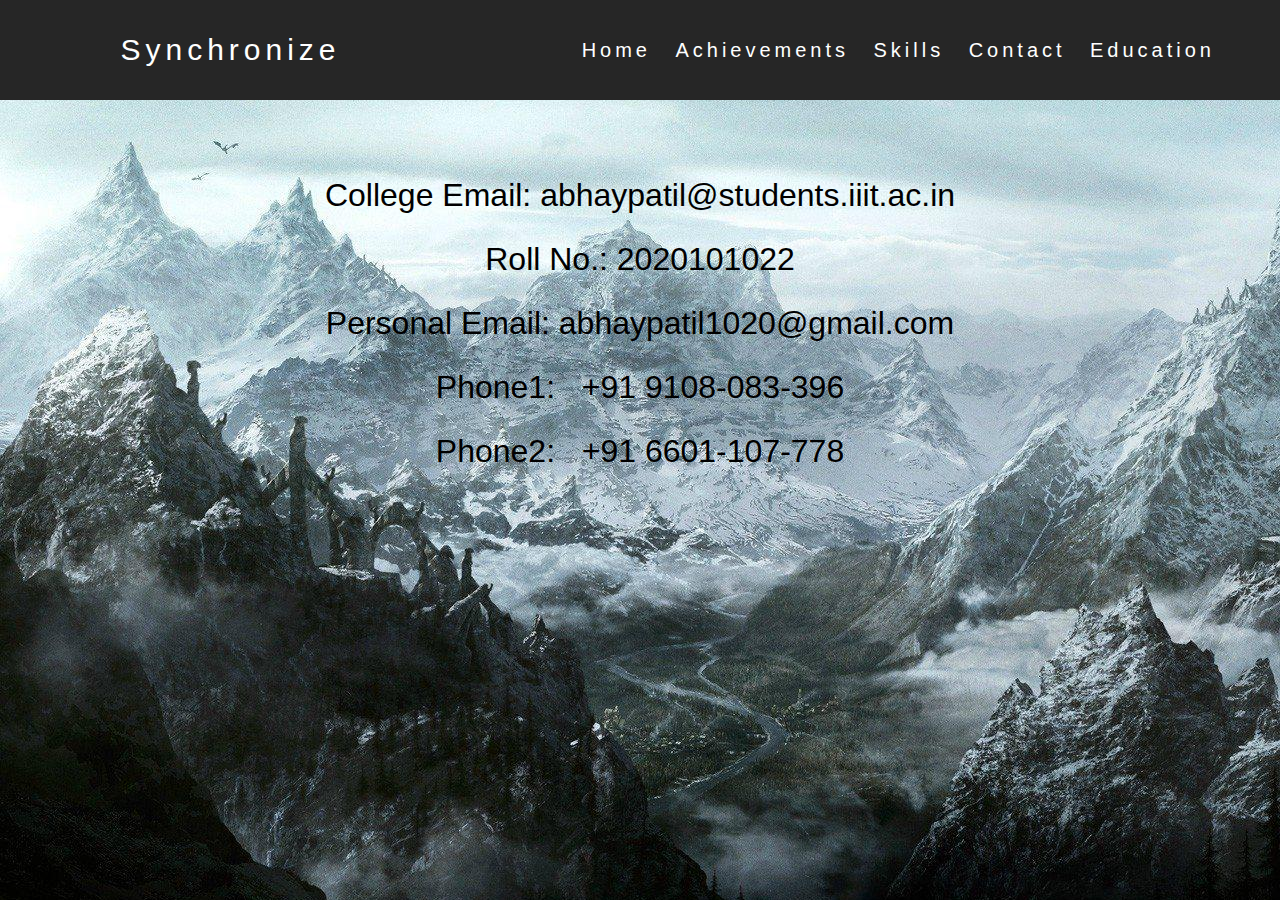
<file: html/contact.html>
<!DOCTYPE html>
<html lang="en">
<head>
    <meta charset="UTF-8">
    <meta http-equiv="X-UA-Compatible" content="IE=edge">
    <meta name="viewport" content="width=device-width, initial-scale=1.0">
    <title>Contacts</title>
    <link rel="stylesheet" href="../css/styles.css">
</head>
<body class="elder-scrolls">
    <header>
        <div class="wrapper">
            <!-- Synchronize -->
            <div class="logo">
                <a id="a0" onmouseover="changeColor(id)" onmouseout="restoreColor(id)" href="#">Synchronize</a>
            </div>

            <!-- Navigation -->
            <nav>
                <a class="navbutton" id="a1" onmouseover="changeColor(id)" onmouseout="restoreColor(id)" href="">Home</a>
                <a class="navbutton" id="a2" onmouseover="changeColor(id)" onmouseout="restoreColor(id)"  href="achievements.html" target="_blank">Achievements</a>
                <a class="navbutton" id="a3" onmouseover="changeColor(id)" onmouseout="restoreColor(id)" href="skills.html" target="_blank">Skills</a>
                <a class="navbutton" id="a4" onmouseover="changeColor(id)" onmouseout="restoreColor(id)" href="">Contact</a>
                <a class="navbutton" id="a5" onmouseover="changeColor(id)" onmouseout="restoreColor(id)" href="education.html" target="_blank">Education</a>
            </nav>
        </div>
    </header>
    <br>
    <br>

    <h1 id="myID">Contacts</h1>
    <br>

    <br>
    <br>
    <br>
    <p class="cont">College Email: abhaypatil@students.iiit.ac.in</p> 
    <p class="cont">Roll No.: 2020101022</p> 
    <p class="cont">Personal Email: abhaypatil1020@gmail.com</p>  
    <p class="cont">Phone1: &nbsp +91 9108-083-396</p>  
    <p class="cont">Phone2: &nbsp +91 6601-107-778</p>  
</body>
<script src="../js/script1.js"></script>
</html>
</file>
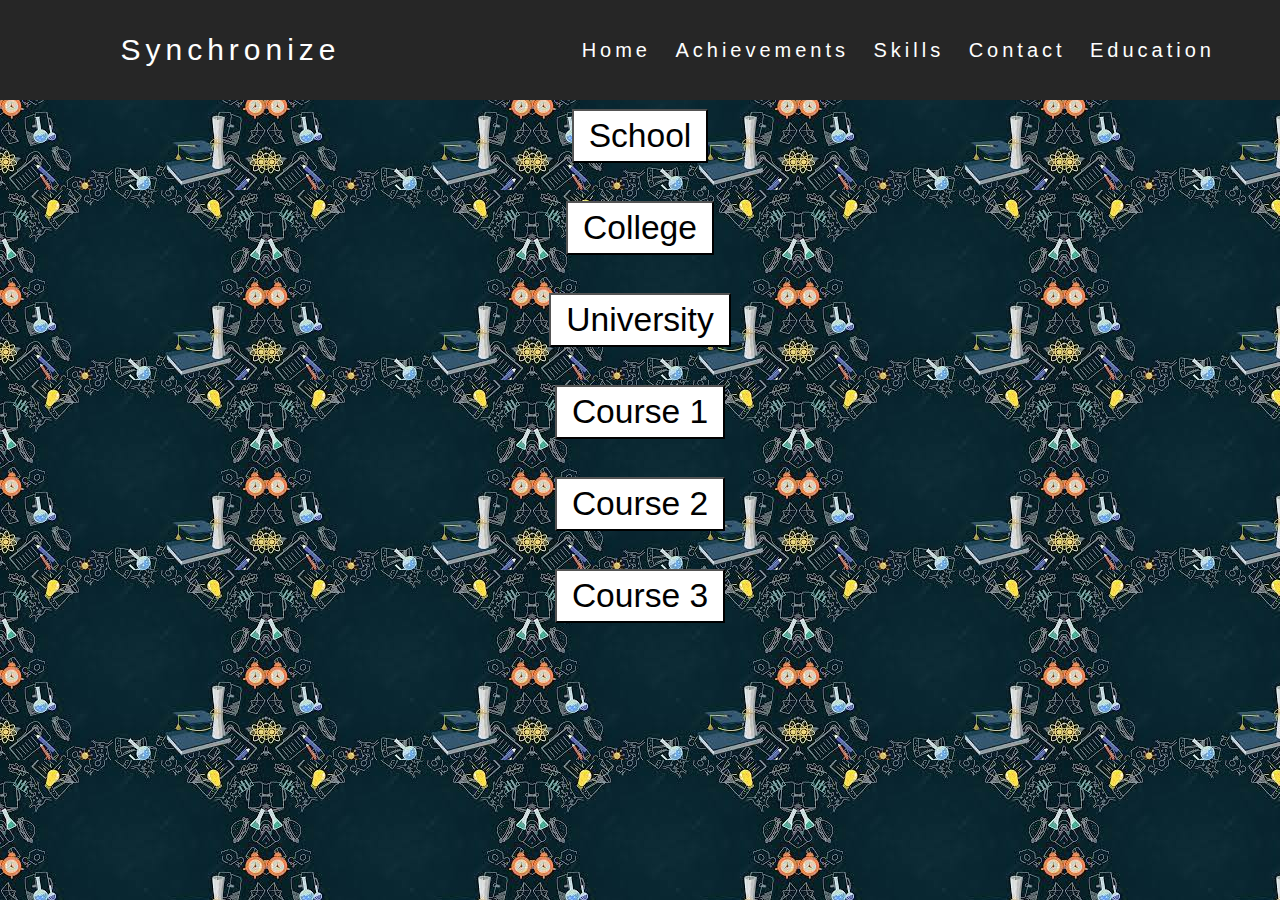
<file: html/education.html>
<!DOCTYPE html>
<html lang="en">
<head>
    <meta charset="UTF-8">
    <meta http-equiv="X-UA-Compatible" content="IE=edge">
    <meta name="viewport" content="width=device-width, initial-scale=1.0">
    <title>Education</title>
    <link rel="stylesheet" href="../css/styles.css">
</head>
<body id="blackbody">
    <header>
        <div class="wrapper">
            <!-- Synchronize -->
            <div class="logo">
                <a id="a0" onmouseover="changeColor(id)" onmouseout="restoreColor(id)" href="#">Synchronize</a>
            </div>

            <!-- Navigation -->
            <nav>
                <a class="navbutton" id="a1" onmouseover="changeColor(id)" onmouseout="restoreColor(id)" href="index.html" target="_blank">Home</a>
                <a class="navbutton" id="a2" onmouseover="changeColor(id)" onmouseout="restoreColor(id)"  href="achievements.html" target="_blank">Achievements</a>
                <a class="navbutton" id="a3" onmouseover="changeColor(id)" onmouseout="restoreColor(id)" href="skills.html" target="_blank">Skills</a>
                <a class="navbutton" id="a4" onmouseover="changeColor(id)" onmouseout="restoreColor(id)" href="contact.html" target="_blank">Contact</a>
                <a class="navbutton" id="a5" onmouseover="changeColor(id)" onmouseout="restoreColor(id)" href="">Education</a>
            </nav>
        </div>
    </header>
    <br>
    <br>
    <h1 id="edu">Education</h1>
    <br>
    <div class="cards">
        <!-- <p>School</p> -->
        <!-- <p>College</p> -->
        <!-- <p>University</p> -->
        
        <button onclick="flipSchool()" class="flip"><span id="fSchool">School</span></button><br><br>
        <button onclick="flipCollege()" class="flip"><span id="fCollege">College</span></button><br><br>
        <button onclick="flipUni()" class="flip"><span id="fUni">University</span></button><br><br>
        <button onclick="flipCourse1()" class="flip"><span id="fCourse1">Course 1</span></button><br><br>
        <button onclick="flipCourse2()" class="flip"><span id="fCourse2">Course 2</span></button><br><br>
        <button onclick="flipCourse3()" class="flip"><span id="fCourse3">Course 3</span></button><br><br>
    </div>
</body>
<script src="../js/script1.js"></script>
</html>
</file>
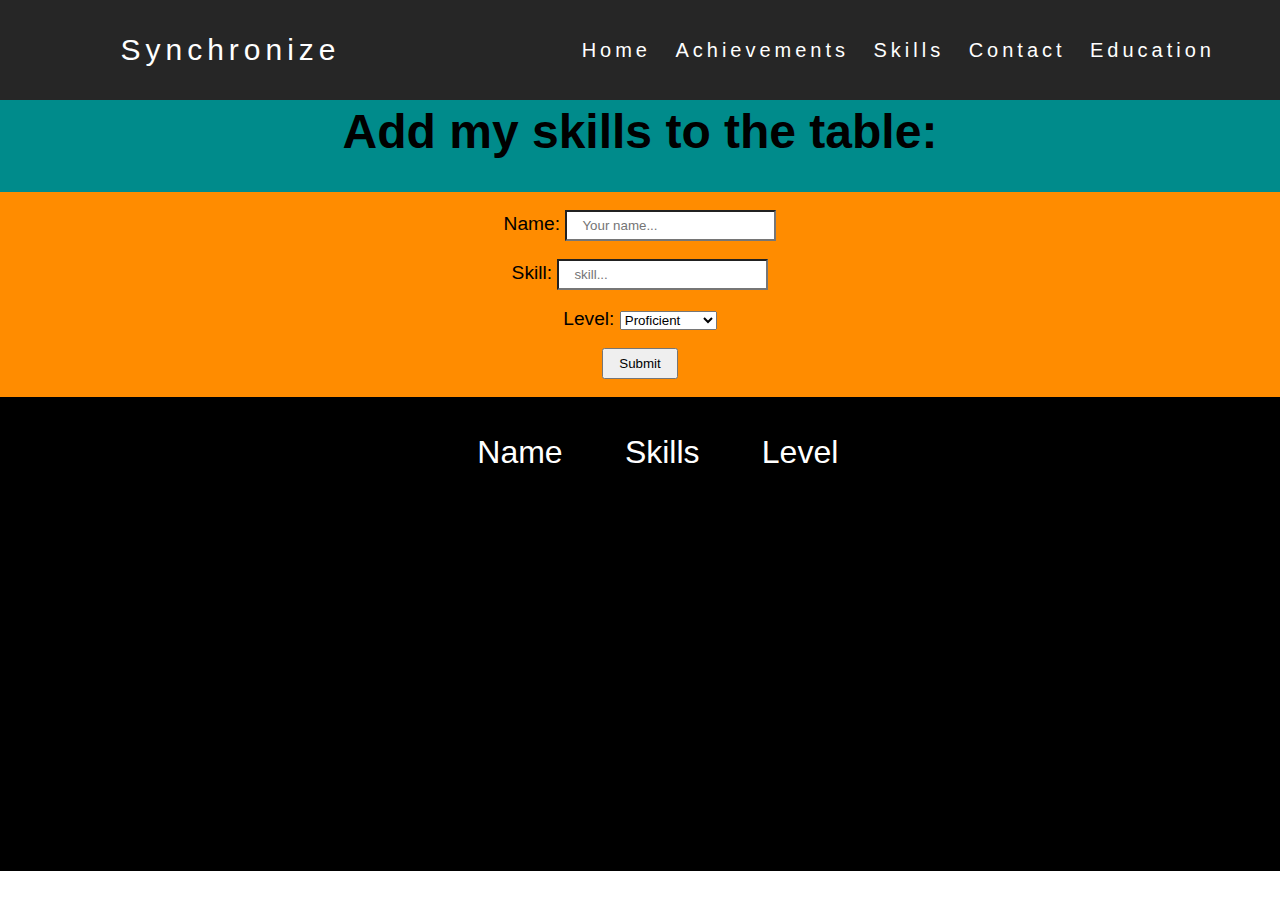
<file: html/skills.html>
<!DOCTYPE html>
<html lang="en">
<head>
    <meta charset="UTF-8">
    <meta http-equiv="X-UA-Compatible" content="IE=edge">
    <meta name="viewport" content="width=device-width, initial-scale=1.0">
    <title>Skills</title>
    <link rel="stylesheet" href="../css/styles.css">
</head>
<body>
    <header>
        <div class="wrapper">
            <!-- Synchronize -->
            <div class="logo">
                <a id="a0" onmouseover="changeColor(id)" onmouseout="restoreColor(id)" href="#">Synchronize</a>
            </div>

            <!-- Navigation -->
            <nav>
                <a class="navbutton" id="a1" onmouseover="changeColor(id)" onmouseout="restoreColor(id)" href="index.html" target="_blank">Home</a>
                <a class="navbutton" id="a2" onmouseover="changeColor(id)" onmouseout="restoreColor(id)"  href="achievements.html" target="_blank">Achievements</a>
                <a class="navbutton" id="a3" onmouseover="changeColor(id)" onmouseout="restoreColor(id)" href="">Skills</a>
                <a class="navbutton" id="a4" onmouseover="changeColor(id)" onmouseout="restoreColor(id)" href="contact.html" target="_blank">Contact</a>
                <a class="navbutton" id="a5" onmouseover="changeColor(id)" onmouseout="restoreColor(id)" href="education.html" target="_blank">Education</a>
            </nav>
        </div>
    </header>
    <br>
    <br>
    <br>
    <br>

    <h1 id="skills-heading">Add my skills to the table:</h1>
    <form onsubmit="getData(); return false;">
        <br>
        <label for="i1">Name: </label>
        <input required type="text" name="name" placeholder="Your name..." id="iName"><br><br>

        <label for="i2">Skill: </label>
        <input required type="text" name="skill" placeholder="skill..." id="iSkill"><br><br>

        <label for="i3">Level: </label>
        <select required name="level" id="iLevel">
            <option value="Proficient">Proficient</option>
            <option value="Intermediate">Intermediate</option>
            <option value="Beginner">Beginner</option>
        </select><br><br>
        <button type="submit" name="submit">Submit</button>
        <br><br>
    </form>
    <p class="makeblack" id="headings"><br>&nbsp &nbsp Name &nbsp &nbsp &nbsp Skills &nbsp &nbsp &nbsp Level</p>
    <p class="makeblack"><span id="output"></span></p>

    <div class="data">
        <br>
    </div>
</body>
<script src="../js/script1.js"></script>
</html>
</file>
<file: css/styles.css>
/* All */
*
{
    margin: 0;
    padding: 0;
}

/* Body */
body
{
    font-family: -apple-system, BlinkMacSystemFont, 'Segoe UI', Roboto, Oxygen, Ubuntu, Cantarell, 'Open Sans', 'Helvetica Neue', sans-serif;
    text-align: center;
    overflow-x: hidden;
}

.wrapper
{
    width: 1170px;
    margin: 0 auto;
}

/* Navigation bar */
header
{
    height: 100px;
    background: #262626;
    width: 100%;
    z-index: 12;
    position: fixed;
}

/* ABHAY PATIL */
.logo
{
    width: 30%;
    float: left;
    line-height: 100px;
}

.logo a
{
    text-decoration: none;
    font-size: 30px;
    font-family: -apple-system, BlinkMacSystemFont, 'Segoe UI', Roboto, Oxygen, Ubuntu, Cantarell, 'Open Sans', 'Helvetica Neue', sans-serif;
    color: #fff;
    letter-spacing: 5px;
}

/* Home, Skills, Contact etc.. */
nav
{
    float: right;
    line-height: 100px;
}

nav a
{
    text-decoration: none;
    font-family: -apple-system, BlinkMacSystemFont, 'Segoe UI', Roboto, Oxygen, Ubuntu, Cantarell, 'Open Sans', 'Helvetica Neue', sans-serif;
    letter-spacing: 4px;
    font-size: 20px;
    margin: 0 10px;
    color: #fff;
}

/* Banner */
.banner
{
    width: 100%;
    height: 350px;
    position: fixed;
    top: 100px;
    background-image: url(../img/banner6.jpg);
    background-size: cover;
    background-position: center center;
}

.banner h2
{
    padding-top: 8%;
    font-size: 70px;
    font-family: -apple-system, BlinkMacSystemFont, 'Segoe UI', Roboto, Oxygen, Ubuntu, Cantarell, 'Open Sans', 'Helvetica Neue', sans-serif;
    text-transform: uppercase;
    color: #fff;
}

/* Horizontal Line */
hr
{
    width: 100%;
    border-top: 10px solid black;
}

/* Content bg color */
.bluegrey
{
    background: #3d3653;
}

.content
{
    color: #fff;
    width: 100%;
    position: relative;
    font-family: -apple-system, BlinkMacSystemFont, 'Segoe UI', Roboto, Oxygen, Ubuntu, Cantarell, 'Open Sans', 'Helvetica Neue', sans-serif;
    top: 450px;
    /* background: #ec7c20; */
    /* background: #3d3653; */
    background: #ef123d;
    height: 1860px;
}

.content h2
{
    letter-spacing: 1px;
    padding-top: 18px;
    padding-bottom: 18px;
}

/* Image sector bg color */
.image-sector
{
    background: #ef123d;
    /* overflow: hidden; */
}

/*
.big img
{
    width: 60%;
    height: 20em;
    background-size: cover;
    border-radius: 100%;
}
*/

/* Image slider */
.slideshow
{
    margin-top: 80px;
    width: 500px;
    height: 500px;
    overflow: hidden;
}

.middle
{
    position: absolute;
    top: 40em;
    left: 50%;
    transform: translate(-50%,-50%);
}

.slide-nav
{
    position: absolute;
    bottom: 20px;
    left: 50%;
    transform: translateX(-50%);
    display: flex;
}

/* Small white bars at the bottom of image slider */
.bar
{
    width: 50px;
    height: 10px;
    border: 2px solid #fff;
    margin: 6px;
    cursor: pointer;
    transition: 0.7s;
}

.bar:hover
{
    background: #fff;   
}

input[name="r"]
{
    position: absolute;
    visibility: hidden;
}

.slides
{
    width: 400%;
    height: 100%;
    display: flex;
}

/* Transition speed */
.slide
{
    width: 25%;
    transition: 0.6s;
}

.slide img
{
    width: 100%;
    height: 100%;
}

#r1:checked ~ .s1
{
    margin-left: 0;
}
#r2:checked ~ .s1
{
    margin-left: -25%;
}
#r3:checked ~ .s1
{
    margin-left: -50%;
}
#r4:checked ~ .s1
{
    margin-left: -75%;
}

/* Set of 5 images that cycle on-click */
.imgs2
{
    margin-top: 530px;
    height: 600px;
    background: #000000;
}

/* Stark */
.flag1
{
    margin-left: 29em;
    width: 600px;
    height: 400px;
    background: url('../img/stark.jpg') no-repeat;
}

/* Targaryen */
.flag2
{
    width: 600px;
    height: 400px;
    background: url('../img/targaryen.jpg') no-repeat;
}

/* Lannister */
.flag3
{
    width: 600px;
    height: 400px;
    background: url('../img/lannister.jpg') no-repeat;
}

/* Baratheon */
.flag4
{
    width: 600px;
    height: 400px;
    background: url('../img/baratheon.jpg') no-repeat;
}

/* Tyrell */
.flag5
{
    width: 600px;
    height: 336px;
    background: url('../img/tyrell.jpg') no-repeat;
}

/* Links to youtube and netflix */
.links
{
    background: #2a9d8f;
    /* text-align: left; */
}

.links img
{
    border-radius: 100%;
    padding: 10px;
}

a
{
    font-size: 1.5em;
}

/* div table */
.table
{
    background: chartreuse;
    margin-top: 0px;
}

/* Greeting table with merged cells */
#greet
{
    background: #aacc00;
    margin-left: 39em;
    align-content: center;
    border: 4px solid black;
    padding: 1em;
}

th, td
{
    border: 3px solid black;
    padding: 1em;
}

/* Skills table */
table
{
    margin-left: 38%;
}

.box td, th
{
    color: #fff;
    border: 3px solid white;
    width: 100px;
    height: 40px;
}

.footer
{
    /* background: #49a078; */
    background: black;
}

ul.a
{
    font-size: 1.6em;
    background:#ffd60a;
}

h1
{
    font-size: 3em;
}

/* Achievements tab */
body.achievements
{
    background:#aacc00;
}

#skills-heading
{
    /* margin-top: 2%; */
    line-height: 250%;
    background: darkcyan;
}

label
{
    font-size: 1.2em;
}

form
{
    text-align: center;
    /* margin-left: 40%; */
    background: darkorange;
}

input
{
    cursor: pointer;
    /* border-radius: 5%; */
    background: #fff;
    padding: 6px 15px;
    box-sizing: border-box  ;
}

input:focus
{
    background: #dddddd;
}

button
{
    cursor: pointer;
    padding: 6px 15px;
}

.makeblack
{
    /* font-size: 2em; */
    color: #fff;
    background: #000;
}

#headings
{
    font-size: 2em;
}

.data
{
    background: #000;
    height: 25em;
}

#blackbody
{
    background: #000;
    background-image: url('../img/education2.jpg');
}

#edu
{
    color: white;
}

.cards
{
    font-size: 2.1em;
}

.flip
{
    background: white;
    /* border-radius: 10%; */
    font-size: 1em;
}

.flip:hover
{
    background: #ef123d;
}

.cont
{
    font-size: 2em;
    line-height: 2em;
}

.elder-scrolls
{
    background-image: url('../img/skyrim.jpg');
}
</file>
